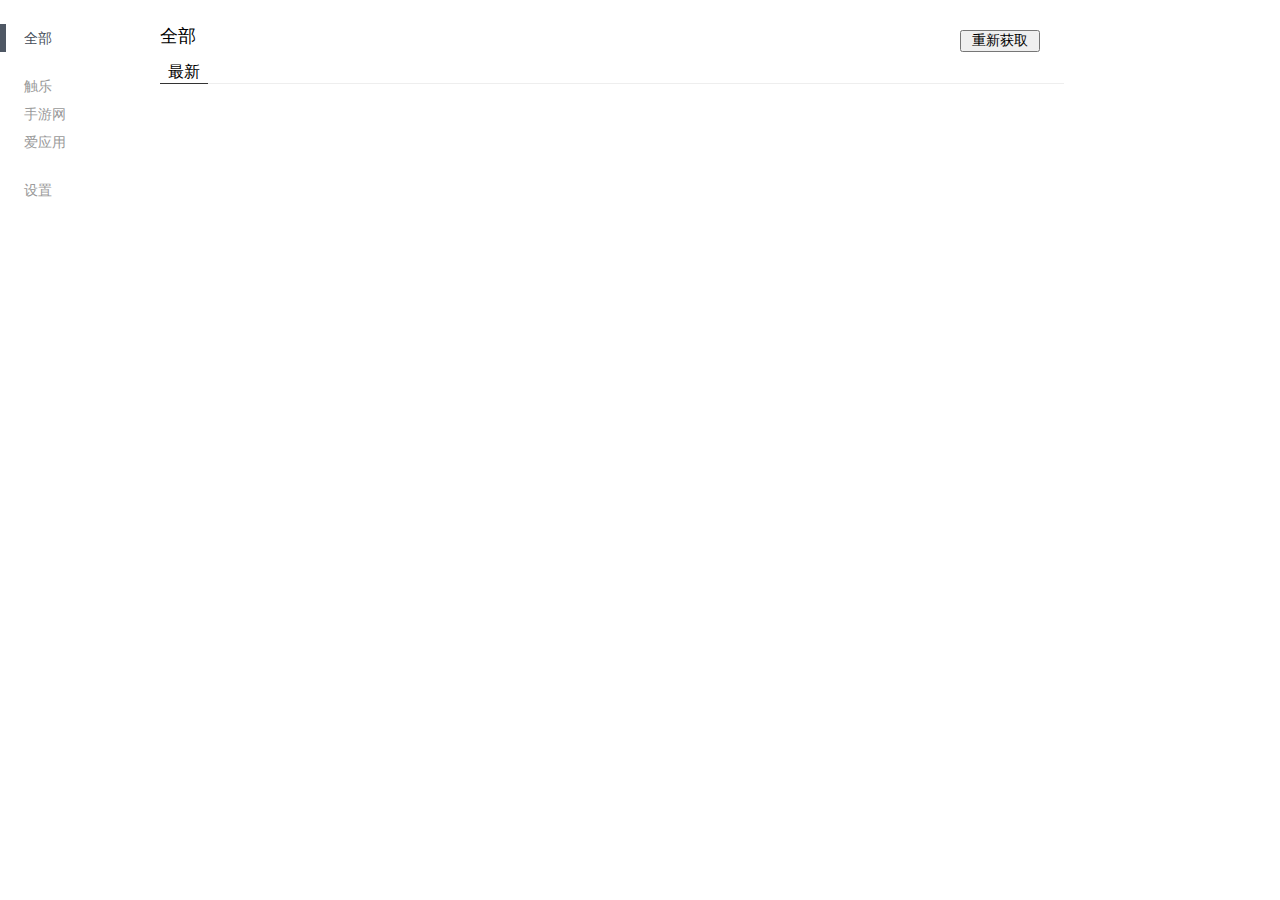
<file: page/index.html>
<!DOCTYPE　html>
<html>
	<head>
		<meta charset="UTF-8">
		<title>游戏资讯采集</title>
		<link rel="stylesheet" type="text/css" href="/style/reset.css" />
		<link rel="stylesheet" type="text/css" href="/style/common.css" />
		<script type="text/javascript" src="/script/jquery-1.11.0.min.js"></script>
		<script type="text/javascript" src="/script/jquery.tabs.js"></script>
		<script type="text/javascript" src="/script/config.js"></script>
		<script type="text/javascript" src="/script/fn.js"></script>
	</head>
	<body>
		<div class="wraper">
			<div class="container" id="box">
				<div class="tabs">
					<div class="nav-box">
						<ul class="nav"></ul>
					</div>
					<div class="content-box">
						<ul class="panels"></ul>
					</div>
				</div>
			</div>
		</div>
		<script type="text/javascript" src="/script/index.js"></script>
	</body>
</html>
</file>
<file: style/common.css>
body{
	font-size: 14px;
	font-family: "Microsoft Yahei",Arial,Helvetica;
}
a{
	text-decoration:none;
	color:#333;
}
a:hover{
	text-decoration:underline;
}
a:visited{
	color:#999;
}
input[type='button']{
	-webkit-padding-end: 10px;
	-webkit-padding-start: 10px;
}
input[type='search'] {
	-webkit-appearance: textfield;
	min-width: 160px;
	border: 1px solid #bfbfbf;
	border-radius: 2px;
	box-sizing: border-box;
	color: #444;
	font: inherit;
	margin: 0;
	min-height: 2em;
	padding: 3px;
	padding-bottom: 4px;
}

.wraper{
	padding-top:24px;
}
.nav-box{
	float:left;
	width:155px;
}
.nav-box li{
	height:28px;
	padding-left:18px;
	border-left:6px solid #fff;
	line-height:28px;
	color:#999;
	cursor:pointer;
}
.nav-box li.active{
	border-color:rgb(78, 87, 100);
	color: rgb(70, 78, 90);
}
.nav-box li.all{
	margin-bottom:20px;
}
.nav-box li.setting{
	margin-top:20px;
}
.panels{
	padding:0 20px 0 160px;
}
.panels .hd{
	width:80%;
	max-width:1320px;
	padding-right: 24px;
	border-bottom:1px solid #eee;
}
.panels .hd h2{
	font-size:18px;
	padding-bottom:13px;
	line-height:24px;
}
.panels .loader{
	float:right;
	width:128px;
	margin-right:-24px;
	padding-top:6px;
	text-align:center;
}
.panels .loader img{
	display:none;
	margin-top:8px;
}
.panels .search{
	float:right;
	width:320px;
	margin-right:120px;
	padding-top:4px;
}
.panels .bd{
	width:80%;
	max-width:1320px;
	padding-top:18px;
}
.panels .bd p{
	margin-bottom:20px;
	font-size:16px;
}
.c-nav{
	height:22px;
}
.c-nav li{
	float:left;
	padding:0 8px;
	line-height:22px;
	font-size:16px;
	cursor:pointer;
}
.c-nav li.active{
	border-bottom:1px solid #333;
}

.link-list a{
	padding:0 6px 4px;
	border-bottom:1px dotted #d4d4d4;
	line-height:24px;
}

.c-tabs .time{
	float:right;
	font-size:14px;
	color:#999;
}

.panels .sug{
	margin-bottom:20px;
}
.panels .sug p{
	margin-bottom:10px;
}
.panels .sug .title{
	font-size:16px;
}

.panels .more{
	margin-bottom:20px;
	background:#eee;
	text-align:center;
	font-size:16px;
}
.panels .more a,.panels .more span{
	display:block;
	line-height:30px;
}

.panels label{
	display:inline-block;
	width:80px;
	text-align:right;
	margin-right:12px;
	vertical-align:top;
	font-size:16px;
}
.panels textarea{
	border:1px solid #ebebeb;
	padding:5px 10px;
	width:400px;
	height:200px;
	resize: none;
}
</file>
